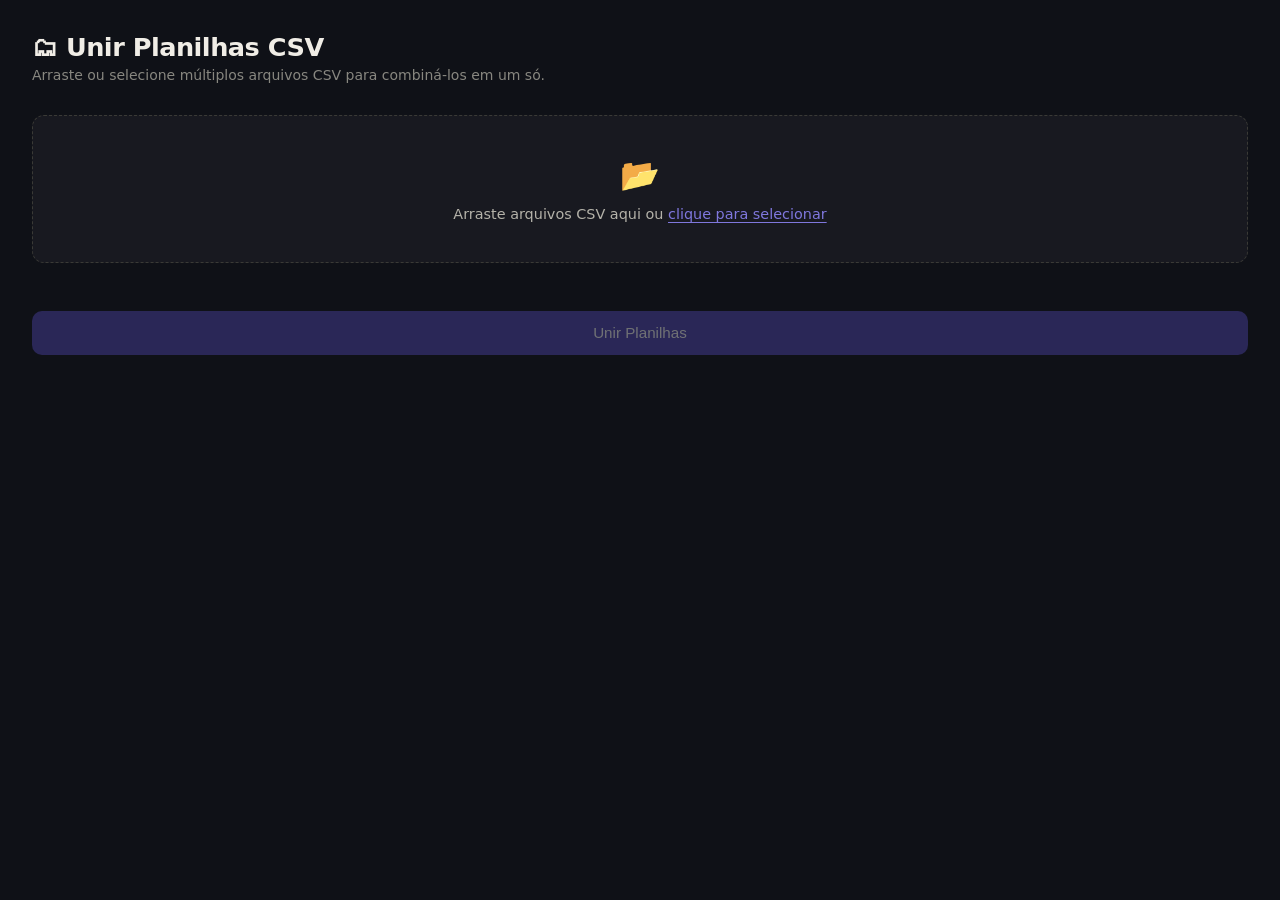
<file: index.html>
<!DOCTYPE html>
<html lang="pt-BR">
<head>
<meta charset="UTF-8">
<meta name="viewport" content="width=device-width, initial-scale=1.0">
<title>Unir Planilhas CSV</title>
<link rel="stylesheet" href="style.css">
</head>
<body>

<h1>🗂 Unir Planilhas CSV</h1>
<p class="subtitle">Arraste ou selecione múltiplos arquivos CSV para combiná-los em um só.</p>

<div class="drop-zone" id="dropZone">
  <input type="file" id="fileInput" accept=".csv" multiple>
  <div class="drop-icon">📂</div>
  <div class="drop-text">
    Arraste arquivos CSV aqui ou <span onclick="document.getElementById('fileInput').click()">clique para selecionar</span>
  </div>
</div>

<div class="files-list" id="filesList"></div>

<div class="alert" id="alertBox"></div>

<div class="options" id="optionsBox" style="display:none">
  <div class="options-title">Opções</div>
  <div class="option-row">
    <label>
      <input type="checkbox" id="chkHeader" checked>
      Primeira linha é cabeçalho
    </label>
  </div>
  <div class="option-row">
    <label>
      <input type="checkbox" id="chkSourceCol">
      Adicionar coluna "Arquivo Origem"
    </label>
  </div>
  <div class="option-row">
    <label style="gap:10px">
      Separador:
      <select id="sepSelect">
        <option value=",">Vírgula (,)</option>
        <option value=";">Ponto e vírgula (;)</option>
        <option value="	">Tab</option>
        <option value="|">Pipe (|)</option>
      </select>
    </label>
  </div>
</div>

<button class="btn-merge" id="btnMerge" disabled onclick="mergeFiles()">
  Unir Planilhas
</button>

<div class="preview-section" id="previewSection">
  <div class="preview-header">
    <span class="preview-title">Pré-visualização</span>
    <span class="stats" id="statsText"></span>
  </div>
  <div class="table-wrapper">
    <table id="previewTable"></table>
  </div>
  <button class="btn-download" onclick="downloadCSV()">
    ⬇ Baixar CSV unificado
  </button>
</div>

<script>
  let loadedFiles = [];
  let mergedData = null;
  let mergedHeaders = [];

  const dropZone = document.getElementById('dropZone');
  const fileInput = document.getElementById('fileInput');
  const filesList = document.getElementById('filesList');
  const btnMerge = document.getElementById('btnMerge');
  const optionsBox = document.getElementById('optionsBox');
  const alertBox = document.getElementById('alertBox');
  const previewSection = document.getElementById('previewSection');

  dropZone.addEventListener('dragover', e => { e.preventDefault(); dropZone.classList.add('drag-over'); });
  dropZone.addEventListener('dragleave', () => dropZone.classList.remove('drag-over'));
  dropZone.addEventListener('drop', e => {
    e.preventDefault();
    dropZone.classList.remove('drag-over');
    handleFiles([...e.dataTransfer.files]);
  });

  fileInput.addEventListener('change', () => handleFiles([...fileInput.files]));

  function handleFiles(files) {
    const csvFiles = files.filter(f => f.name.toLowerCase().endsWith('.csv'));
    if (!csvFiles.length) { showAlert('Selecione apenas arquivos .csv'); return; }

    csvFiles.forEach(file => {
      if (loadedFiles.find(f => f.name === file.name)) return;
      const reader = new FileReader();
      reader.onload = e => {
        const content = e.target.result;
        const sep = detectSeparator(content);
        const lines = content.trim().split('\n').filter(l => l.trim());
        loadedFiles.push({ name: file.name, content, rows: lines.length, sep });
        renderFileList();
        updateUI();
      };
      reader.readAsText(file, 'UTF-8');
    });
  }

  function detectSeparator(content) {
    const first = content.split('\n')[0] || '';
    const counts = { ',': (first.match(/,/g)||[]).length, ';': (first.match(/;/g)||[]).length, '\t': (first.match(/\t/g)||[]).length };
    return Object.entries(counts).sort((a,b) => b[1]-a[1])[0][0];
  }

  function renderFileList() {
    if (!loadedFiles.length) { filesList.innerHTML = ''; return; }
    filesList.innerHTML = loadedFiles.map((f, i) => `
      <div class="file-item">
        <span class="file-icon">📄</span>
        <span class="file-name">${f.name}</span>
        <span class="file-rows">${f.rows} linhas</span>
        <span class="file-remove" onclick="removeFile(${i})" title="Remover">✕</span>
      </div>
    `).join('');
  }

  function removeFile(i) {
    loadedFiles.splice(i, 1);
    renderFileList();
    updateUI();
    previewSection.classList.remove('visible');
    mergedData = null;
  }

  function updateUI() {
    const has = loadedFiles.length >= 1;
    btnMerge.disabled = !has;
    optionsBox.style.display = has ? 'block' : 'none';
    hideAlert();
  }

  function parseCSV(content, sep) {
    const lines = content.trim().split('\n');
    return lines.map(line => {
      const cells = [];
      let cur = '', inQ = false;
      for (let i = 0; i < line.length; i++) {
        const c = line[i];
        if (c === '"') { inQ = !inQ; }
        else if (c === sep && !inQ) { cells.push(cur.trim()); cur = ''; }
        else { cur += c; }
      }
      cells.push(cur.trim());
      return cells;
    });
  }

  function mergeFiles() {
    const hasHeader = document.getElementById('chkHeader').checked;
    const addSource = document.getElementById('chkSourceCol').checked;
    const sep = document.getElementById('sepSelect').value;
    hideAlert();

    let allHeaders = [];
    let parsedFiles = [];

    loadedFiles.forEach(f => {
      const rows = parseCSV(f.content, sep);
      if (!rows.length) return;
      const headers = hasHeader ? rows[0].map(h => h.replace(/^"|"$/g,'')) : rows[0].map((_,i) => 'Coluna'+(i+1));
      const dataRows = hasHeader ? rows.slice(1) : rows;
      headers.forEach(h => { if (!allHeaders.includes(h)) allHeaders.push(h); });
      parsedFiles.push({ name: f.name.replace('.csv',''), headers, dataRows });
    });

    if (addSource) allHeaders = ['Arquivo_Origem', ...allHeaders];

    const merged = [];
    parsedFiles.forEach(pf => {
      pf.dataRows.forEach(row => {
        const obj = {};
        pf.headers.forEach((h, i) => { obj[h] = (row[i] || '').replace(/^"|"$/g,''); });
        const outRow = allHeaders.map(h => {
          if (h === 'Arquivo_Origem') return pf.name;
          return obj[h] !== undefined ? obj[h] : '';
        });
        merged.push(outRow);
      });
    });

    mergedHeaders = allHeaders;
    mergedData = merged;

    renderPreview(allHeaders, merged);
  }

  function renderPreview(headers, rows) {
    const preview = rows.slice(0, 100);
    const table = document.getElementById('previewTable');
    table.innerHTML = `
      <thead><tr>${headers.map(h => `<th>${h}</th>`).join('')}</tr></thead>
      <tbody>${preview.map(r => `<tr>${r.map(c => `<td>${c}</td>`).join('')}</tr>`).join('')}</tbody>
    `;
    document.getElementById('statsText').textContent =
      `${rows.length.toLocaleString('pt-BR')} linhas · ${headers.length} colunas${rows.length > 100 ? ' · mostrando 100 primeiras' : ''}`;
    previewSection.classList.add('visible');
  }

  function downloadCSV() {
    if (!mergedData) return;
    const sep = document.getElementById('sepSelect').value;
    const escape = v => (v.includes(sep) || v.includes('"') || v.includes('\n')) ? `"${v.replace(/"/g,'""')}"` : v;
    const lines = [mergedHeaders.map(escape).join(sep)];
    mergedData.forEach(row => lines.push(row.map(escape).join(sep)));
    const blob = new Blob(['\uFEFF' + lines.join('\n')], { type: 'text/csv;charset=utf-8' });
    const url = URL.createObjectURL(blob);
    const a = document.createElement('a');
    a.href = url; a.download = 'planilha_unificada.csv'; a.click();
    URL.revokeObjectURL(url);
  }

  function showAlert(msg) { alertBox.textContent = msg; alertBox.classList.add('visible'); }
  function hideAlert() { alertBox.classList.remove('visible'); }
</script>
</body>
</html>
</file>
<file: style.css>
* { box-sizing: border-box; margin: 0; padding: 0; }

  body {
    font-family: 'Segoe UI', system-ui, sans-serif;
    background: #0f1117;
    color: #e8e6df;
    min-height: 100vh;
    padding: 2rem;
  }

  h1 {
    font-size: 1.6rem;
    font-weight: 600;
    letter-spacing: -0.02em;
    color: #f0ede6;
    margin-bottom: 0.3rem;
  }

  .subtitle {
    font-size: 0.875rem;
    color: #888780;
    margin-bottom: 2rem;
  }

  .drop-zone {
    border: 1.5px dashed #3a3a36;
    border-radius: 12px;
    padding: 2.5rem;
    text-align: center;
    cursor: pointer;
    transition: border-color 0.2s, background 0.2s;
    background: #181920;
    margin-bottom: 1.5rem;
  }

  .drop-zone:hover, .drop-zone.drag-over {
    border-color: #7f77dd;
    background: #1e1d2e;
  }

  .drop-zone input[type="file"] {
    display: none;
  }

  .drop-icon {
    font-size: 2rem;
    margin-bottom: 0.75rem;
    color: #534ab7;
  }

  .drop-text {
    font-size: 0.9rem;
    color: #b4b2a9;
  }

  .drop-text span {
    color: #7f77dd;
    font-weight: 500;
    cursor: pointer;
    text-decoration: underline;
    text-underline-offset: 3px;
  }

  .files-list {
    display: flex;
    flex-direction: column;
    gap: 8px;
    margin-bottom: 1.5rem;
  }

  .file-item {
    display: flex;
    align-items: center;
    gap: 10px;
    background: #181920;
    border: 0.5px solid #2c2c2a;
    border-radius: 8px;
    padding: 0.65rem 1rem;
    font-size: 0.85rem;
  }

  .file-item .file-icon { color: #534ab7; font-size: 1rem; }
  .file-name { flex: 1; color: #d3d1c7; }
  .file-rows { font-size: 0.78rem; color: #888780; white-space: nowrap; }
  .file-remove {
    cursor: pointer;
    color: #5f5e5a;
    font-size: 1rem;
    line-height: 1;
    padding: 2px 4px;
    border-radius: 4px;
    transition: color 0.15s, background 0.15s;
  }
  .file-remove:hover { color: #e24b4a; background: #2a1515; }

  .options {
    background: #181920;
    border: 0.5px solid #2c2c2a;
    border-radius: 10px;
    padding: 1.25rem;
    margin-bottom: 1.5rem;
  }

  .options-title {
    font-size: 0.8rem;
    font-weight: 500;
    color: #888780;
    text-transform: uppercase;
    letter-spacing: 0.05em;
    margin-bottom: 1rem;
  }

  .option-row {
    display: flex;
    align-items: center;
    gap: 12px;
    margin-bottom: 0.75rem;
    font-size: 0.875rem;
    color: #d3d1c7;
  }

  .option-row:last-child { margin-bottom: 0; }

  .option-row label { display: flex; align-items: center; gap: 8px; cursor: pointer; }

  input[type="checkbox"] {
    accent-color: #7f77dd;
    width: 15px;
    height: 15px;
    cursor: pointer;
  }

  select {
    background: #0f1117;
    border: 0.5px solid #3a3a36;
    border-radius: 6px;
    color: #d3d1c7;
    padding: 4px 8px;
    font-size: 0.85rem;
    cursor: pointer;
    outline: none;
  }

  select:focus { border-color: #7f77dd; }

  .btn-merge {
    width: 100%;
    padding: 0.85rem;
    background: #534ab7;
    color: #fff;
    border: none;
    border-radius: 10px;
    font-size: 0.95rem;
    font-weight: 500;
    cursor: pointer;
    transition: background 0.2s, transform 0.1s;
    margin-bottom: 1.5rem;
  }

  .btn-merge:hover:not(:disabled) { background: #7f77dd; }
  .btn-merge:active:not(:disabled) { transform: scale(0.98); }
  .btn-merge:disabled { opacity: 0.4; cursor: not-allowed; }

  .preview-section { display: none; }

  .preview-section.visible { display: block; }

  .preview-header {
    display: flex;
    align-items: center;
    justify-content: space-between;
    margin-bottom: 0.75rem;
  }

  .preview-title {
    font-size: 0.9rem;
    font-weight: 500;
    color: #d3d1c7;
  }

  .stats {
    font-size: 0.78rem;
    color: #888780;
  }

  .table-wrapper {
    overflow-x: auto;
    border-radius: 8px;
    border: 0.5px solid #2c2c2a;
    margin-bottom: 1.25rem;
    max-height: 320px;
    overflow-y: auto;
  }

  table {
    border-collapse: collapse;
    width: 100%;
    font-size: 0.82rem;
  }

  thead { position: sticky; top: 0; z-index: 1; }

  th {
    background: #1e1d2e;
    color: #afa9ec;
    font-weight: 500;
    padding: 8px 12px;
    text-align: left;
    white-space: nowrap;
    border-bottom: 0.5px solid #3c3489;
  }

  td {
    padding: 6px 12px;
    color: #b4b2a9;
    border-bottom: 0.5px solid #1e1e1e;
    white-space: nowrap;
  }

  tr:hover td { background: #151519; }

  .btn-download {
    display: inline-flex;
    align-items: center;
    gap: 8px;
    padding: 0.7rem 1.5rem;
    background: #0f6e56;
    color: #e1f5ee;
    border: none;
    border-radius: 8px;
    font-size: 0.875rem;
    font-weight: 500;
    cursor: pointer;
    transition: background 0.2s;
  }

  .btn-download:hover { background: #1d9e75; }

  .alert {
    background: #2a1515;
    border: 0.5px solid #993c1d;
    border-radius: 8px;
    padding: 0.75rem 1rem;
    font-size: 0.85rem;
    color: #f09579;
    margin-bottom: 1rem;
    display: none;
  }

  .alert.visible { display: block; }

  .empty-state {
    text-align: center;
    padding: 1.5rem;
    color: #5f5e5a;
    font-size: 0.85rem;
  }
</file>
